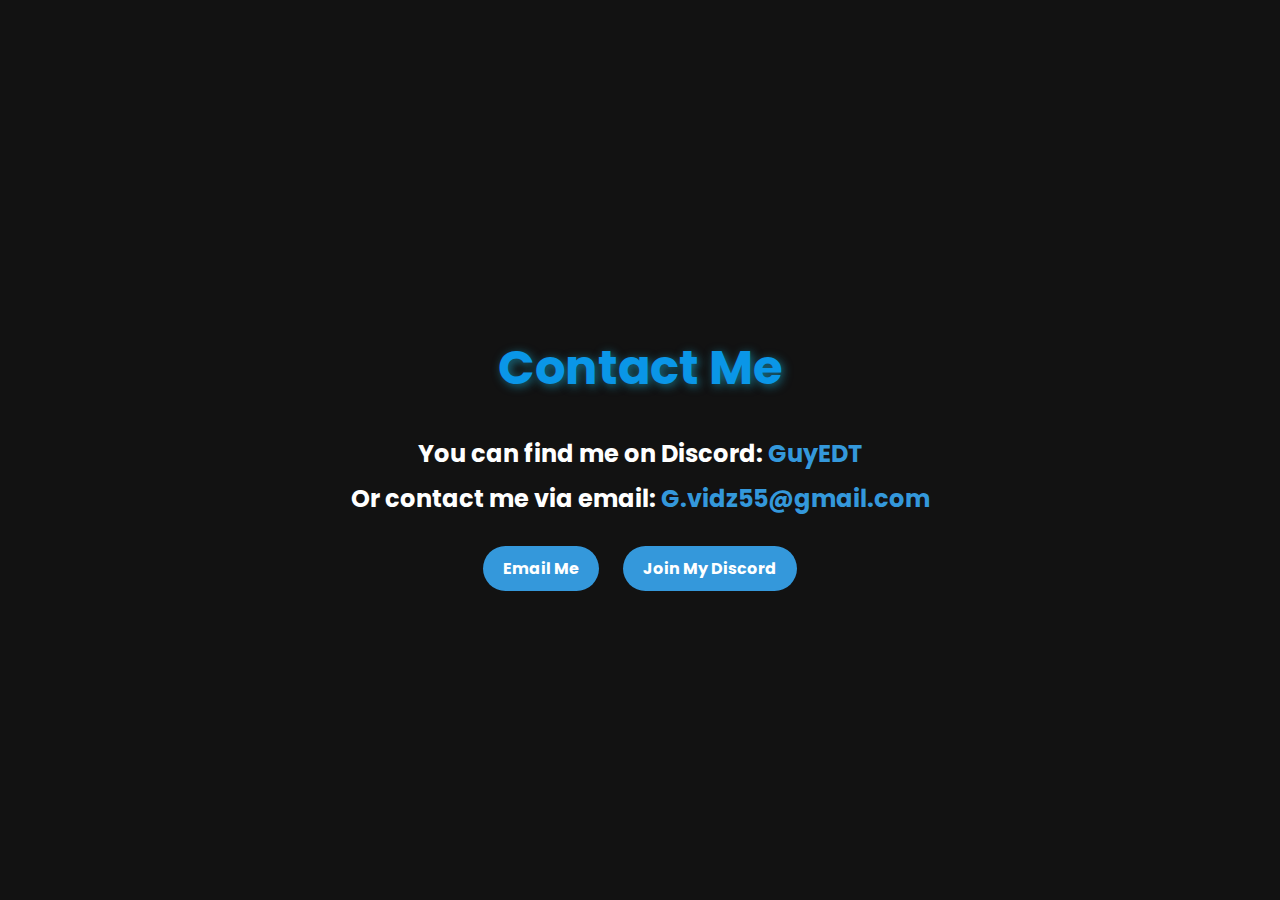
<file: contact.html>
<!DOCTYPE html>
<html lang="en">
<head>
    <meta charset="UTF-8">
    <meta name="viewport" content="width=device-width, initial-scale=1.0">
    <title>Contact</title>
    <link rel="stylesheet" href="contact.css">
    <link href="https://fonts.googleapis.com/css2?family=Poppins:wght@400;700&display=swap" rel="stylesheet">
</head>
<body>
    <div class="container">
        <h1>Contact Me</h1>
        <h2>You can find me on Discord: <span class="highlight">GuyEDT</span></h2>
        <h3>Or contact me via email: <span class="highlight">G.vidz55@gmail.com</span></h3>
        <div class="buttons">
            <a href="mailto:G.vidz55@gmail.com" class="btn">Email Me</a>
            <a href="#" class="btn">Join My Discord</a>
        </div>
    </div>
</body>
</html>
</file>
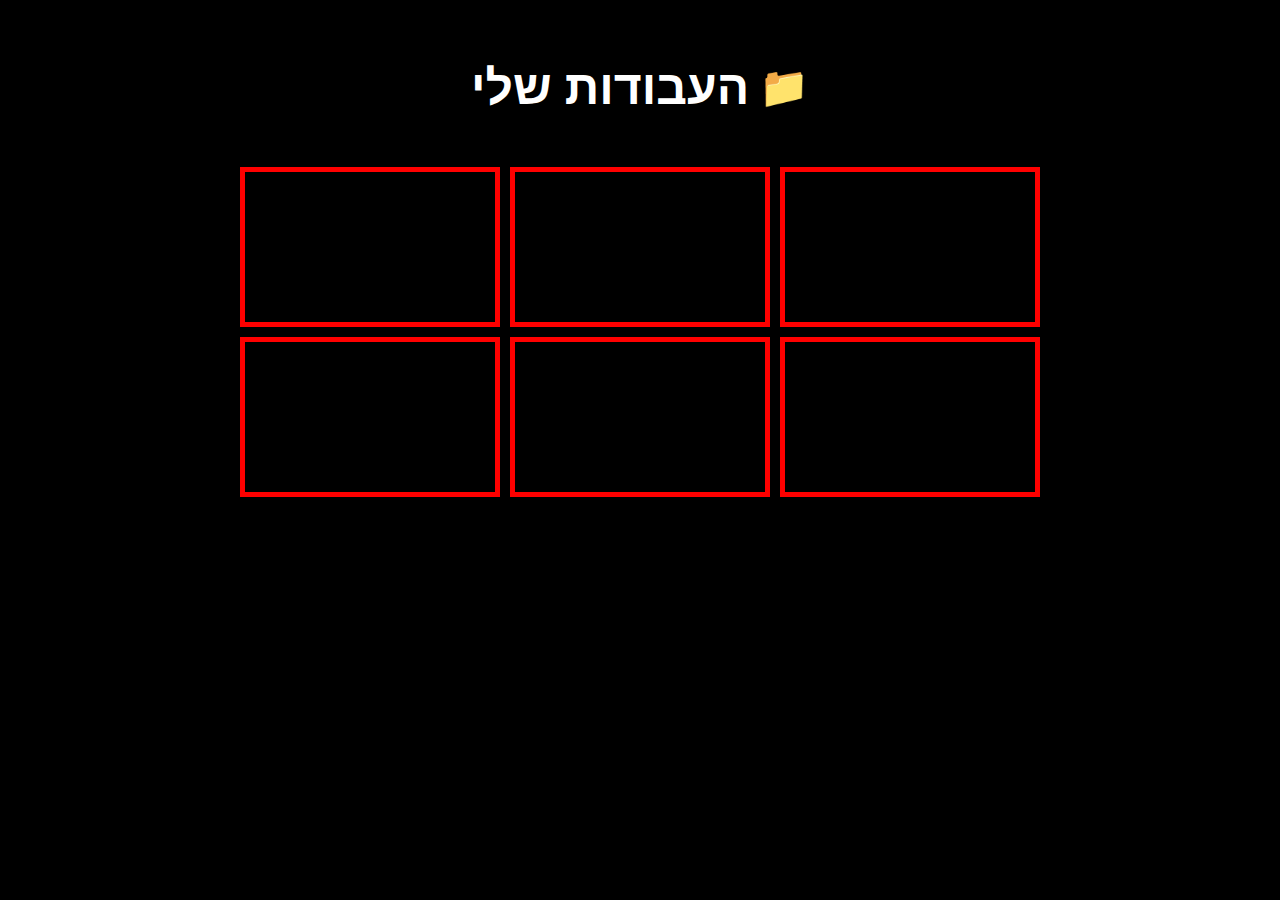
<file: myworks.html>
<!DOCTYPE html>
<html lang="he">
<head>
    <meta charset="UTF-8">
    <meta name="viewport" content="width=device-width, initial-scale=1.0">
    <title>העבודות שלי</title>
    <style>
        body {
            background-color: rgb(0, 0, 0);
            color: white;
            font-family: Arial, sans-serif;
            text-align: center;
            direction: rtl;
        }
        .container {
            max-width: 800px;
            margin: 0 auto;
            padding: 20px;
        }
        .header {
            display: flex;
            align-items: center;
            justify-content: center;
            gap: 10px;
            font-size: 24px;
            font-weight: bold;
        }
        .folder-icon {
            font-size: 40px;
        }
        .gallery {
            display: grid;
            grid-template-columns: repeat(3, 1fr);
            gap: 10px;
            margin-top: 20px;
        }
        .item {
            height: 150px;
            border: 5px solid red;
            background-size: cover;
            background-position: center;
        }
        h1 {
            font-family: "Assistant-Bold.ttf",sans-serif;
        }
    </style>
</head>
<body>
    <div class="container">
        <div class="header">
            <div class="folder-icon">&#128193;</div>
            <h1>העבודות שלי</h1>
        </div>
        <div class="gallery">
            <div class="item" style="background-image: url('https://cdn.discordapp.com/attachments/1319617199945678849/1326570825574252594/maxresdefault.png?ex=677fe8db&is=677e975b&hm=af7810be4cbcca0e4952009daabb520976c862a95604644284fa3cc464ec934d&');"></div>
            <div class="item" style="background-image: url('https://cdn.discordapp.com/attachments/1319617199945678849/1326554698559520879/maxresdefault.png?ex=677fd9d6&is=677e8856&hm=07111f71a1b7108ee1e9f6d5ab37335442a7bd8ebfc2450e6e9fcb7810eb69e4&');"></div>
            <div class="item" style="background-image: url('https://cdn.discordapp.com/attachments/1319617199945678849/1326554897566531670/maxresdefault.png?ex=677fda05&is=677e8885&hm=a2f6241112342bac50115c912f8ae4a71df50de9cc8c93ff60aeb03a924e8964&');"></div>
            <div class="item" style="background-image: url('https://cdn.discordapp.com/attachments/1319617199945678849/1326555951544799353/maxresdefault.png?ex=677fdb01&is=677e8981&hm=b90cd2ac37290294d77bbc3b2a5651c559be8900aa50b436b846af261a34d4cc&');"></div>
            <div class="item" style="background-image: url('https://cdn.discordapp.com/attachments/1319617199945678849/1326554606540554261/maxresdefault.png?ex=677fd9c0&is=677e8840&hm=444b75dd9ece78cc65ca56a7d9fb82db0394c818bdc420ecb4673ac2b486ae77&');"></div>
            <div class="item" style="background-image: url('https://cdn.discordapp.com/attachments/1319617199945678849/1326554749918646292/maxresdefault.png?ex=677fd9e2&is=677e8862&hm=440fb6253de809d8a59b8f88b1daaca221a8f2cb50b3f632dda91db1444b7caf&');"></div>
        </div>
    </div>
</body>
</html>
</file>
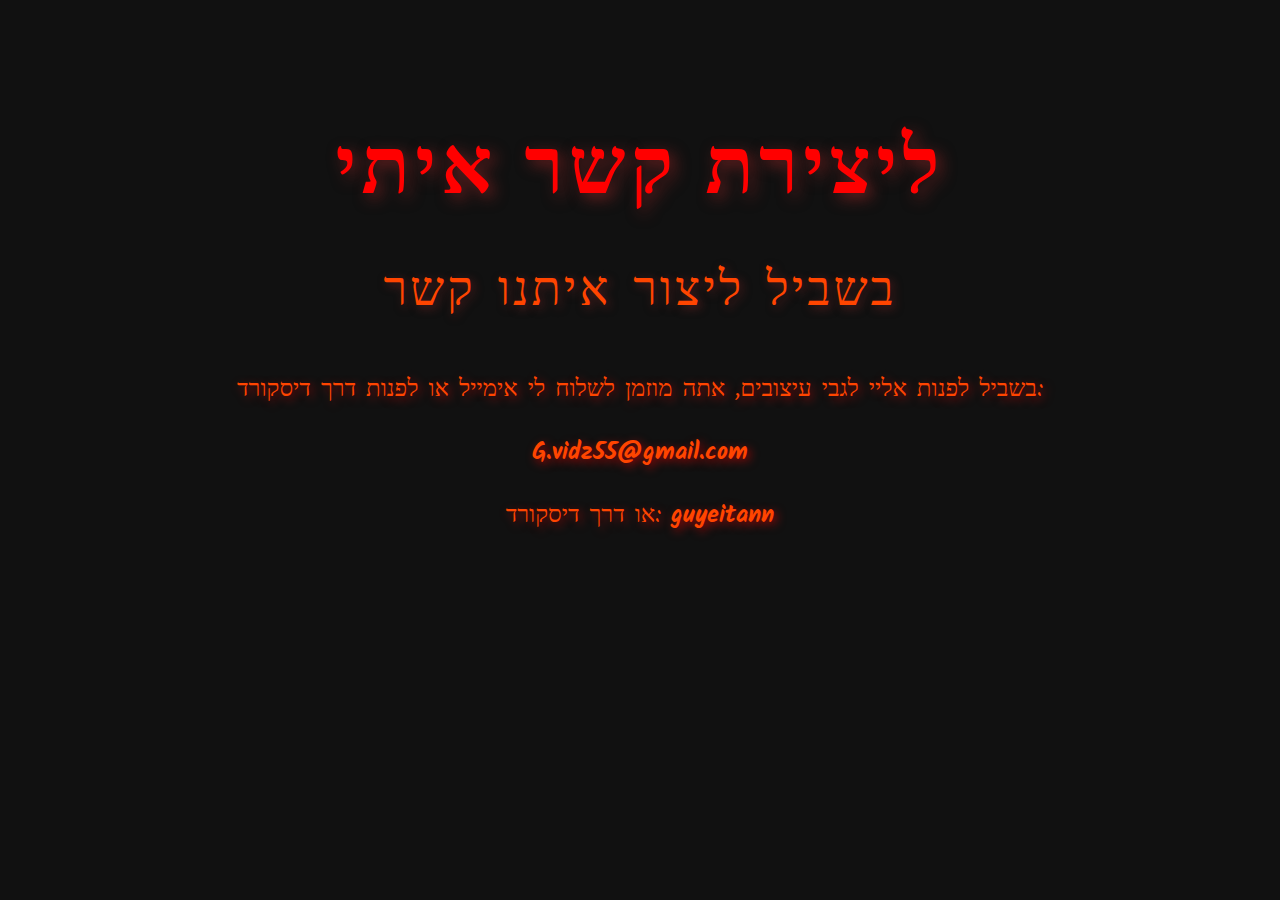
<file: services.html>
<!DOCTYPE html>
<html lang="he">
<head>
    <meta charset="UTF-8">
    <meta name="viewport" content="width=device-width, initial-scale=1.0">
    <title>יצירת קשר</title>
    <link href="https://fonts.googleapis.com/css2?family=Anton&family=Righteous&family=Kalam:wght@700&display=swap" rel="stylesheet">
    <style>
        body {
            background-color: #111;
            color: white;
            margin: 0;
            padding: 0;
            font-family: 'Anton', sans-serif;
        }
        .container {
            text-align: center;
            padding: 60px;
        }
        h1 {
            font-family: 'Righteous', cursive;
            color: red;
            font-size: 5em;
            text-shadow: 5px 5px 15px rgba(148, 37, 37, 0.7);
            letter-spacing: 5px;
            text-transform: uppercase;
            margin-bottom: 40px;
        }
        .section-title {
            font-family: 'Kalam', cursive;
            color: #ff4500;
            font-size: 3em;
            margin-bottom: 20px;
            text-shadow: 3px 3px 10px rgba(133, 38, 38, 0.6);
            letter-spacing: 3px;
        }
        .services-box {
            display: inline-block;
            width: 350px;
            margin: 30px;
            padding: 30px;
            background-color: #222;
            border: 5px solid #ff4500;
            border-radius: 15px;
            box-shadow: 0px 0px 30px rgba(255, 0, 0, 0.9);
            transition: all 0.3s ease;
            text-align: left;
        }
        .services-box:hover {
            transform: scale(1.05);
            box-shadow: 0px 0px 40px rgba(255, 0, 0, 1);
        }
        .services-box h3 {
            color: red;
            font-family: 'Righteous', cursive;
            font-size: 2em;
            text-transform: uppercase;
            letter-spacing: 2px;
            margin-bottom: 20px;
        }
        .services-box p {
            font-family: 'Kalam', cursive;
            color: #f1f1f1;
            font-size: 1.2em;
            margin-bottom: 20px;
            line-height: 1.5;
        }
        .contact-info {
            font-family: 'Kalam', cursive;
            color: #ff4500;
            font-size: 1.5em;
            margin-top: 40px;
            text-shadow: 3px 3px 10px rgba(255, 0, 0, 0.6);
        }
        .contact-info a {
            color: #ff4500;
            text-decoration: none;
            font-weight: bold;
            transition: all 0.3s ease;
        }
        .contact-info a:hover {
            text-decoration: underline;
            color: red;
        }
    </style>
</head>
<body>

    <div class="container">
        <h1>ליצירת קשר איתי</h1>

        <div class="section-title">בשביל ליצור איתנו קשר</div>


        <div class="contact-info">
            <p>בשביל לפנות אליי לגבי עיצובים, אתה מוזמן לשלוח לי אימייל או לפנות דרך דיסקורד:</p>
            <p><a href="mailto:G.vidz55@gmail.com">G.vidz55@gmail.com</a></p>
            <p>או דרך דיסקורד: <strong>guyeitann</strong></p>
        </div>

    </div>

</body>
</html>
</file>
<file: contact.css>
body {
    background-color: #121212;
    color: white;
    font-family: 'Poppins', Arial, sans-serif;
    margin: 0;
    display: flex;
    justify-content: center;
    align-items: center;
    height: 100vh;
    overflow: hidden;
}

.container {
    text-align: center;
    animation: fadeIn 2s ease-in-out;
}

h1 {
    font-size: 3rem;
    color: #0a96e7;
    text-shadow: 2px 2px 10px rgba(26, 134, 161, 0.8);
}

h2, h3 {
    font-size: 1.5rem;
    margin: 10px 0;
}

.highlight {
    color: #3498db;
    font-weight: bold;
}

.buttons {
    margin-top: 20px;
}

.btn {
    display: inline-block;
    margin: 10px;
    padding: 10px 20px;
    background-color: #3498db;
    color: white;
    text-decoration: none;
    font-weight: bold;
    border-radius: 25px;
    transition: background-color 0.3s ease, transform 0.2s ease;
}

.btn:hover {
    background-color: #2980b9;
    transform: scale(1.1);
}

@keyframes fadeIn {
    from {
        opacity: 0;
        transform: translateY(-20px);
    }
    to {
        opacity: 1;
        transform: translateY(0);
    }
}
</file>
